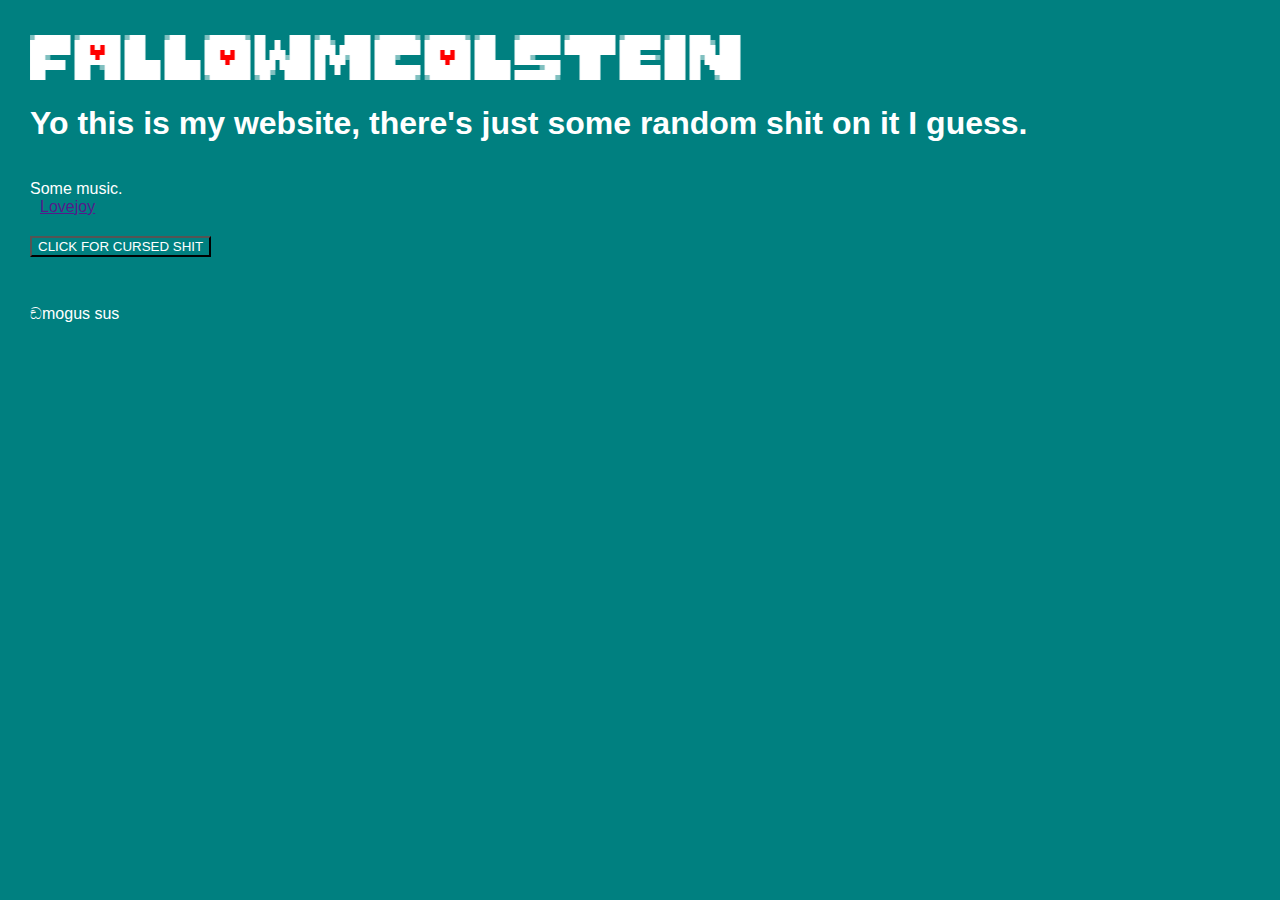
<file: index.html>
<html>
    <head>
        <link rel="shortcut icon" type="image/x-icon" href="./favicon.ico">
        <title>
            Fallow's website
        </title>
        <link rel = "stylesheet" href = "./styleSheets/generalstyle.css">
        <style>
            #appear1 {
                visibility: hidden;
            }
        </style>
        <script>
            function appearCursed() {
                document.getElementById("appear1").style.visibility = "visible"
            }
        </script>
    </head>
    <body>
        <img src = "./media/FallowMcOlstein_logo.png">
        <h1>
            Yo this is my website, there's just some random shit on it I guess.
        </h1>
        <p style = "visibility: hidden;">
            <a href = "./muck_seeds.html">Cool muck seeds</a>
        </p>
        <p>
            Some music. <br>
            <a href = "lovejoy.html">Lovejoy</a>
        </p>
        <button onclick = "appearCursed()">CLICK FOR CURSED SHIT</button>
        <p id = "appear1">
            <a href = "./cursed_dreamteam.html">OK if you're sure click here</a>
        </p>
        <p>
            ඞmogus sus
        </p>
    </body>
</html>
</file>
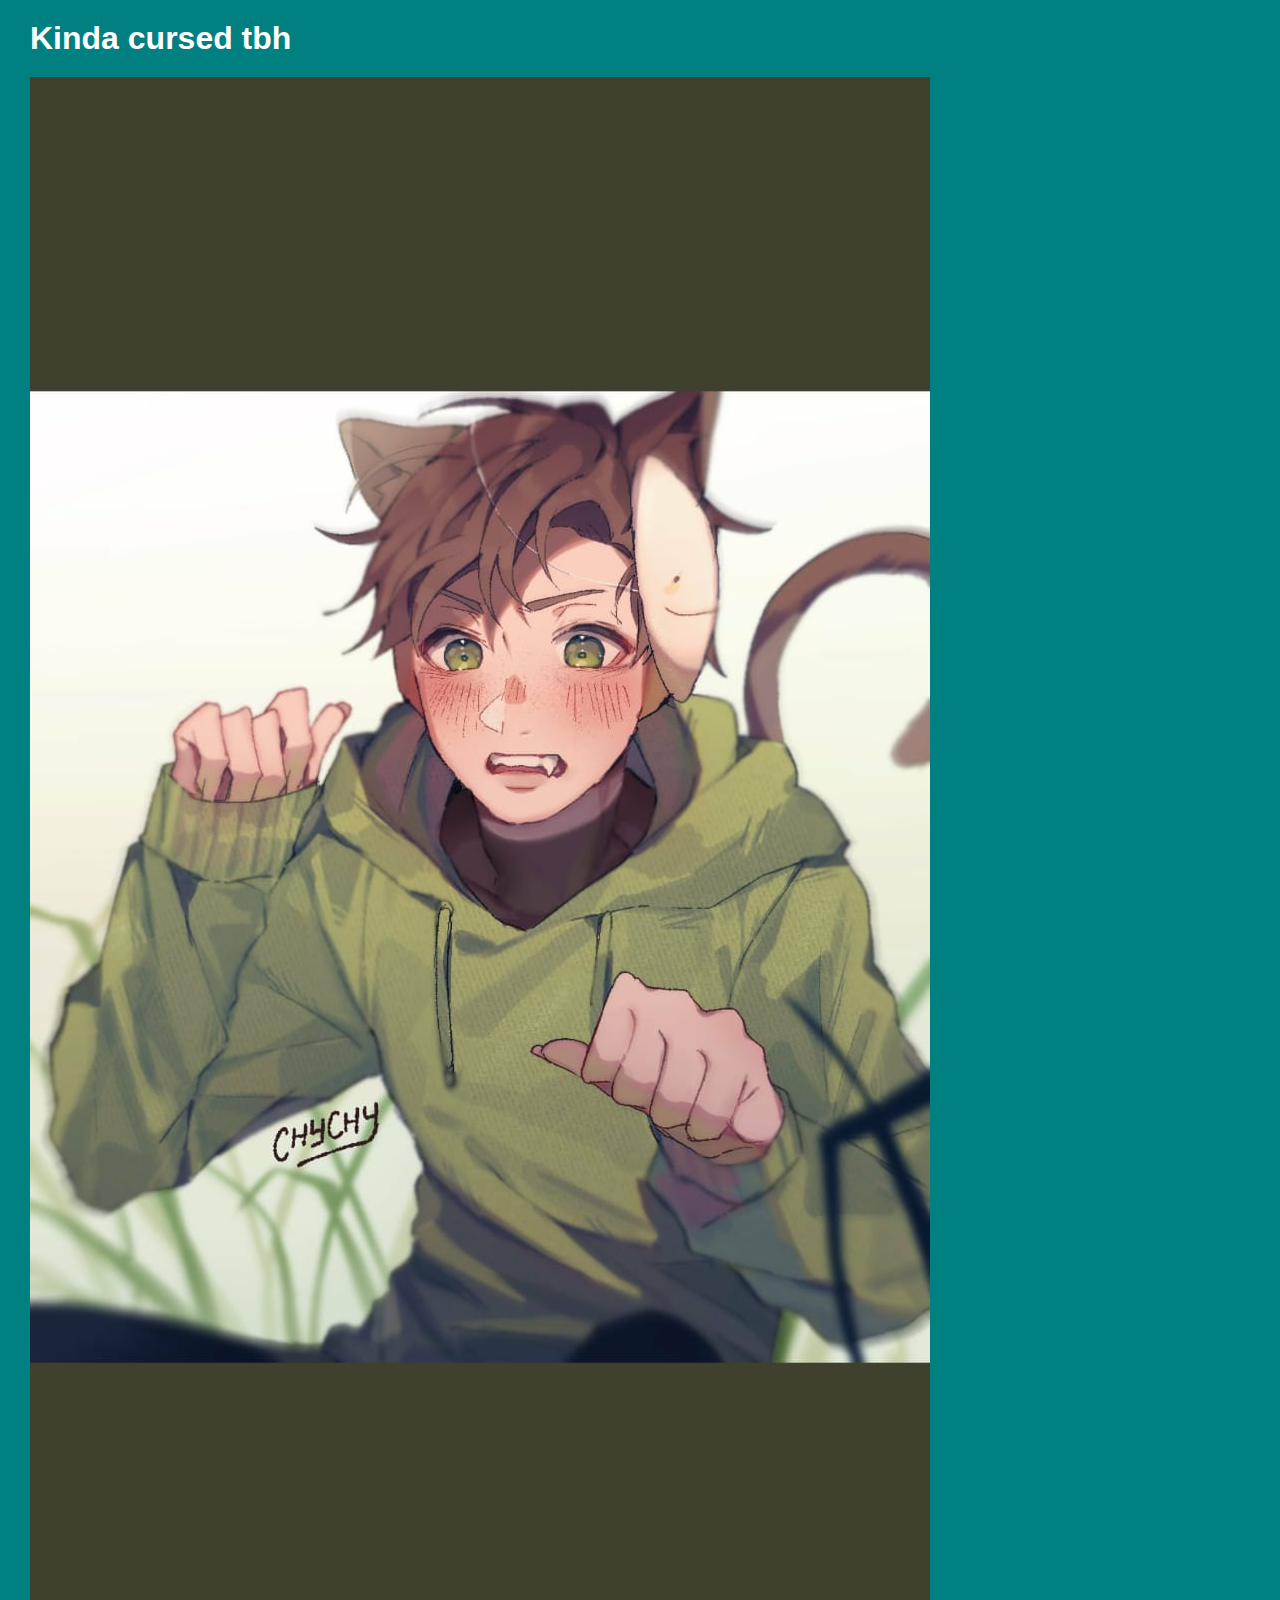
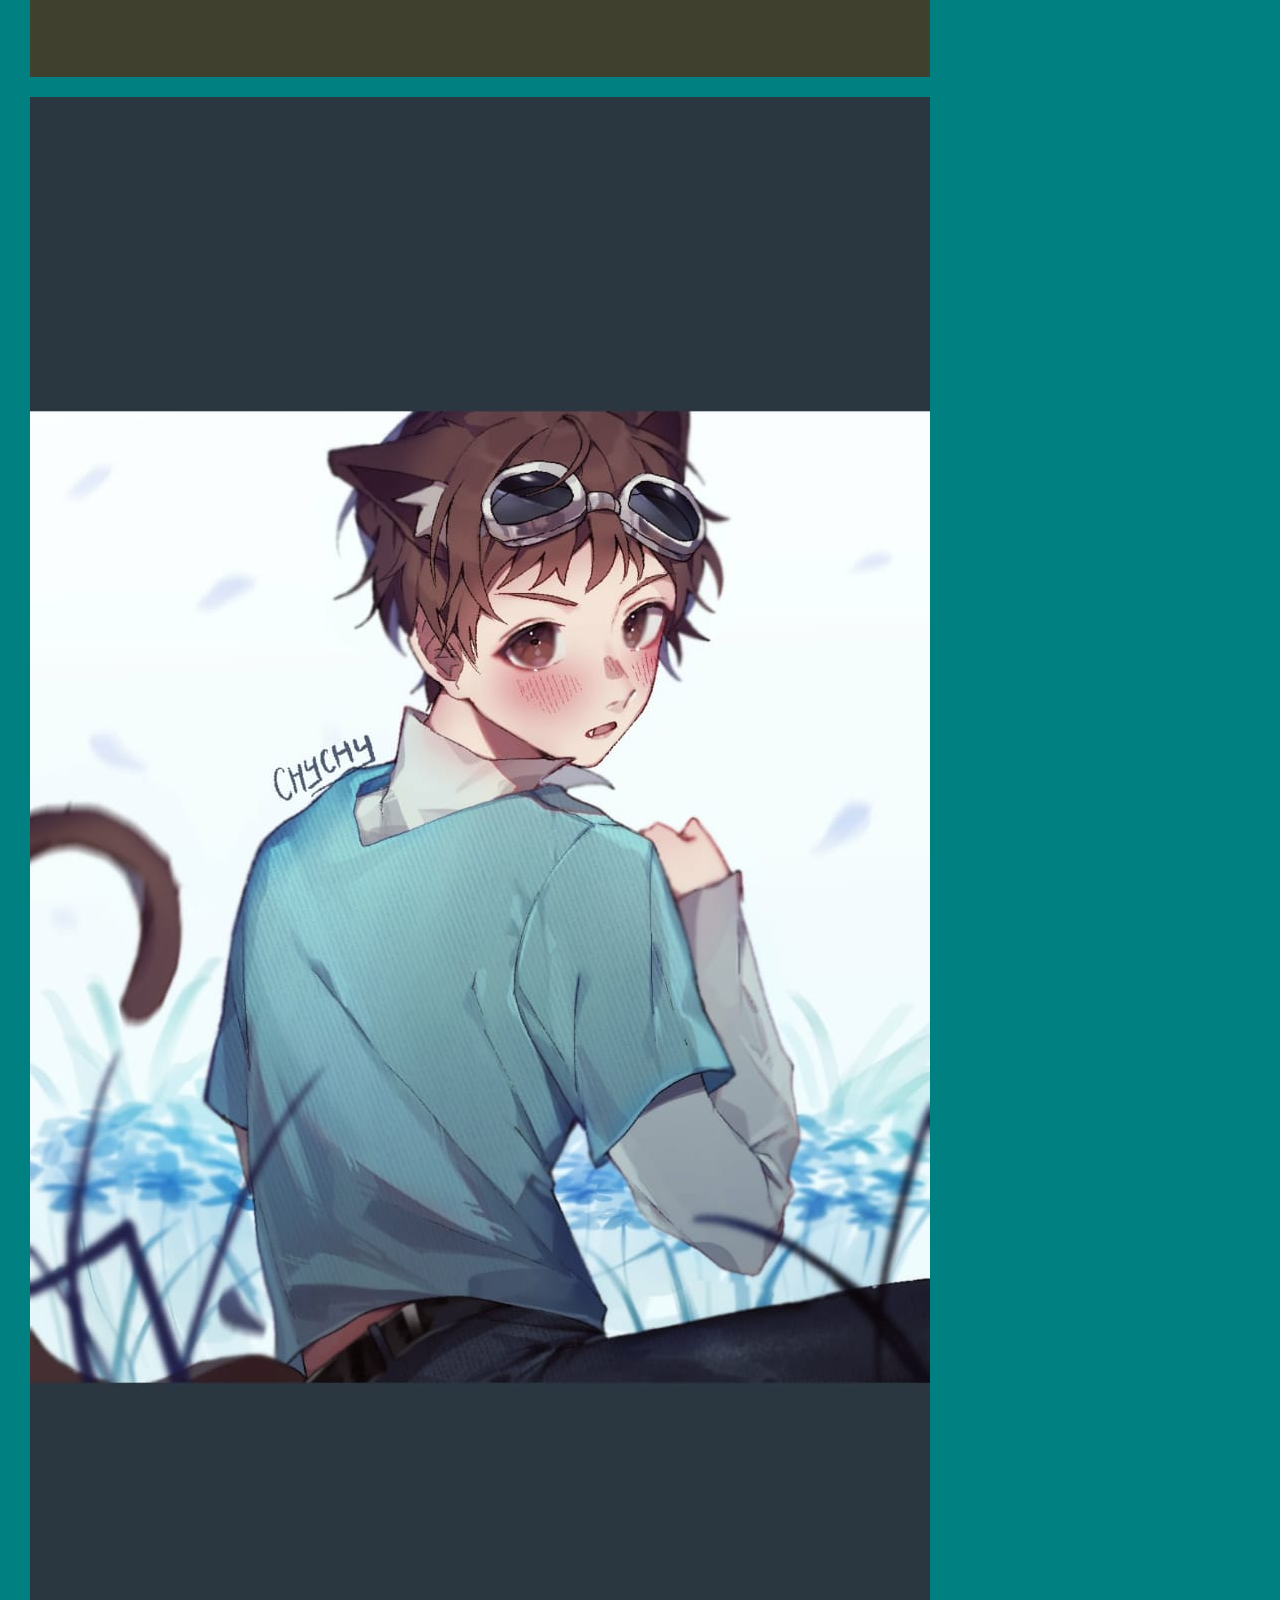
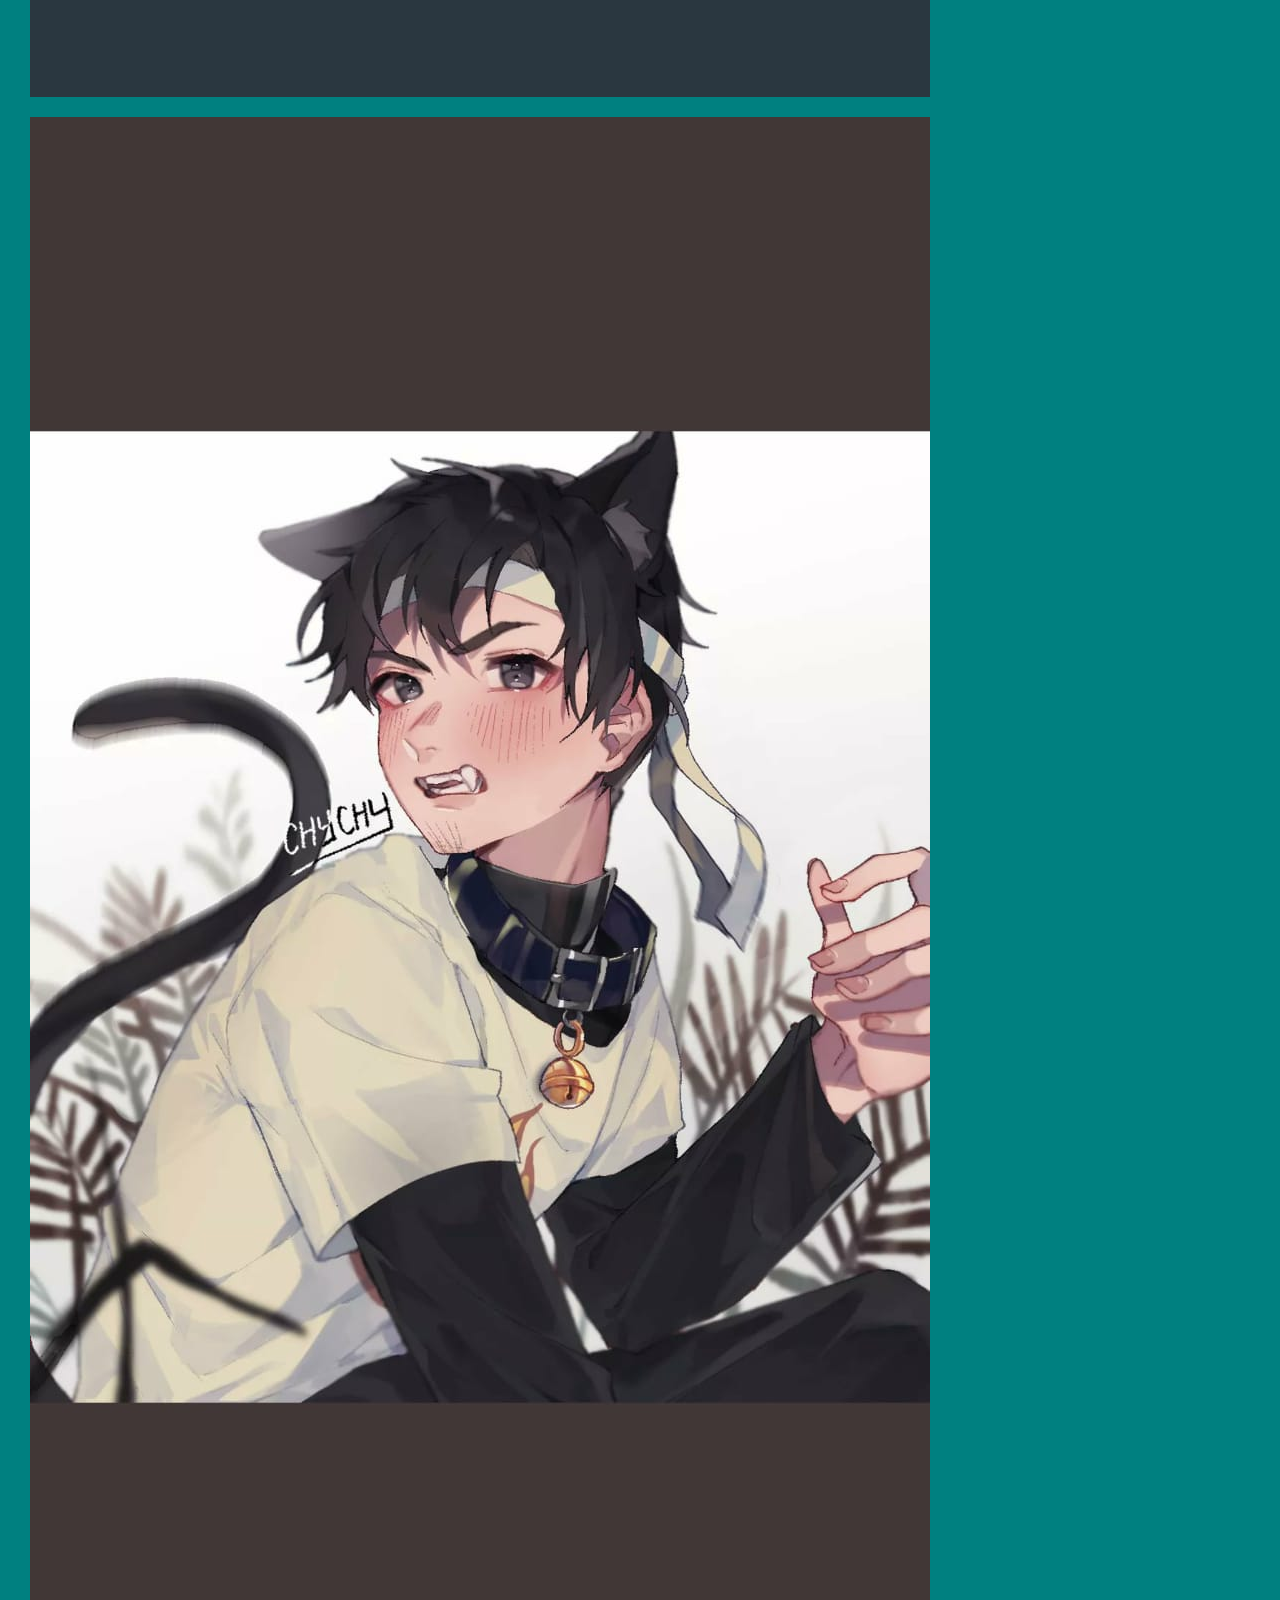
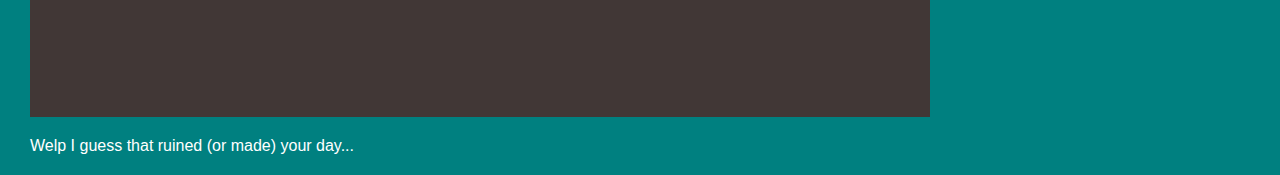
<file: cursed_dreamteam.html>
<html>
    <head>
        <title>
            Cursed_Dreamteam
        </title>
        <link rel = "stylesheet" href = "styleSheets/generalstyle.css">
    </head>
    <body>
        <h1>
            Kinda cursed tbh
        </h1>
        <img src = "media/cursed_dreamteam/cursed_dream.jpg" alt = "Dream">
        <img src = "media/cursed_dreamteam/cursed_gnf.jpg" alt = "gnf">
        <img src = "media/cursed_dreamteam/cursed_sap.jpg" alt = "sap">
        <p>
            Welp I guess that ruined (or made) your day...
        </p>
    </body>
</html>
</file>
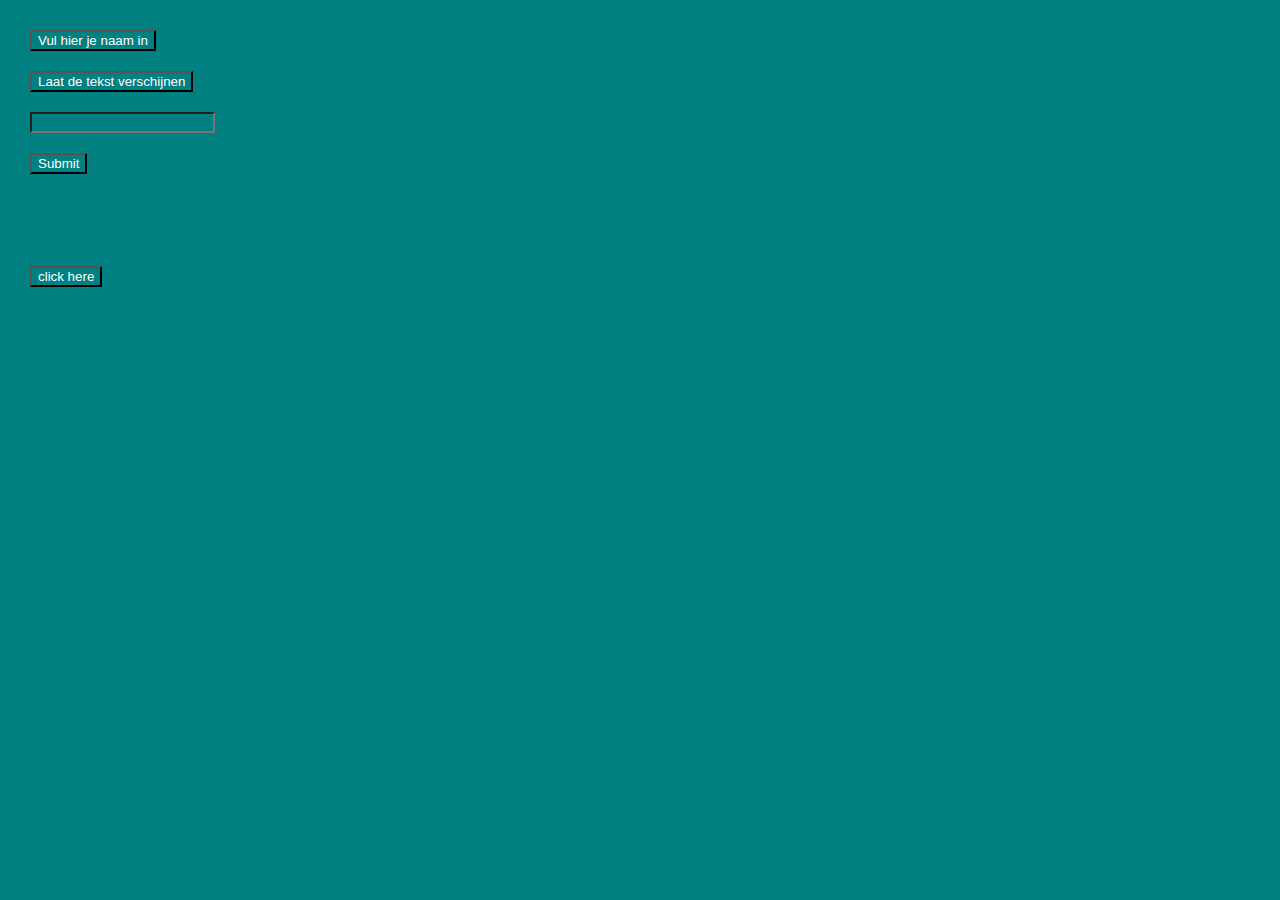
<file: test.html>
<html>
    <head>
        <title>
            test
        </title>
        <link rel="stylesheet" href="styleSheets/generalstyle.css">
        <script src = "javaScripts/test.js"></script>
        <script src = "javaScripts/input-test.js"></script>
        <script>
            var promptTest
        </script>
    </head>

    <body>
        <p id="disappear"></p>
        <button type="button" onclick="promptTest  = prompt('wat is je naam')">Vul hier je naam in</button><br>
        <button type="button" onclick="appearTest()">Laat de tekst verschijnen</button><br>
        <input type="text" id="userInput" name="userName"><br>
        <button onclick = "username()">Submit</button>
        <br><br><br><br><br>
        <button onclick = "var myVar = testForFunction(112); console.log(myVar)">click here</button><br>
    </body>
</html>
</file>
<file: styleSheets/generalstyle.css>
* {
    font-family: "Arial";
    background-color: teal;
    margin: 10px;
    color: white;
}

a {
    color: rgb(85, 26, 139);
}
</file>
